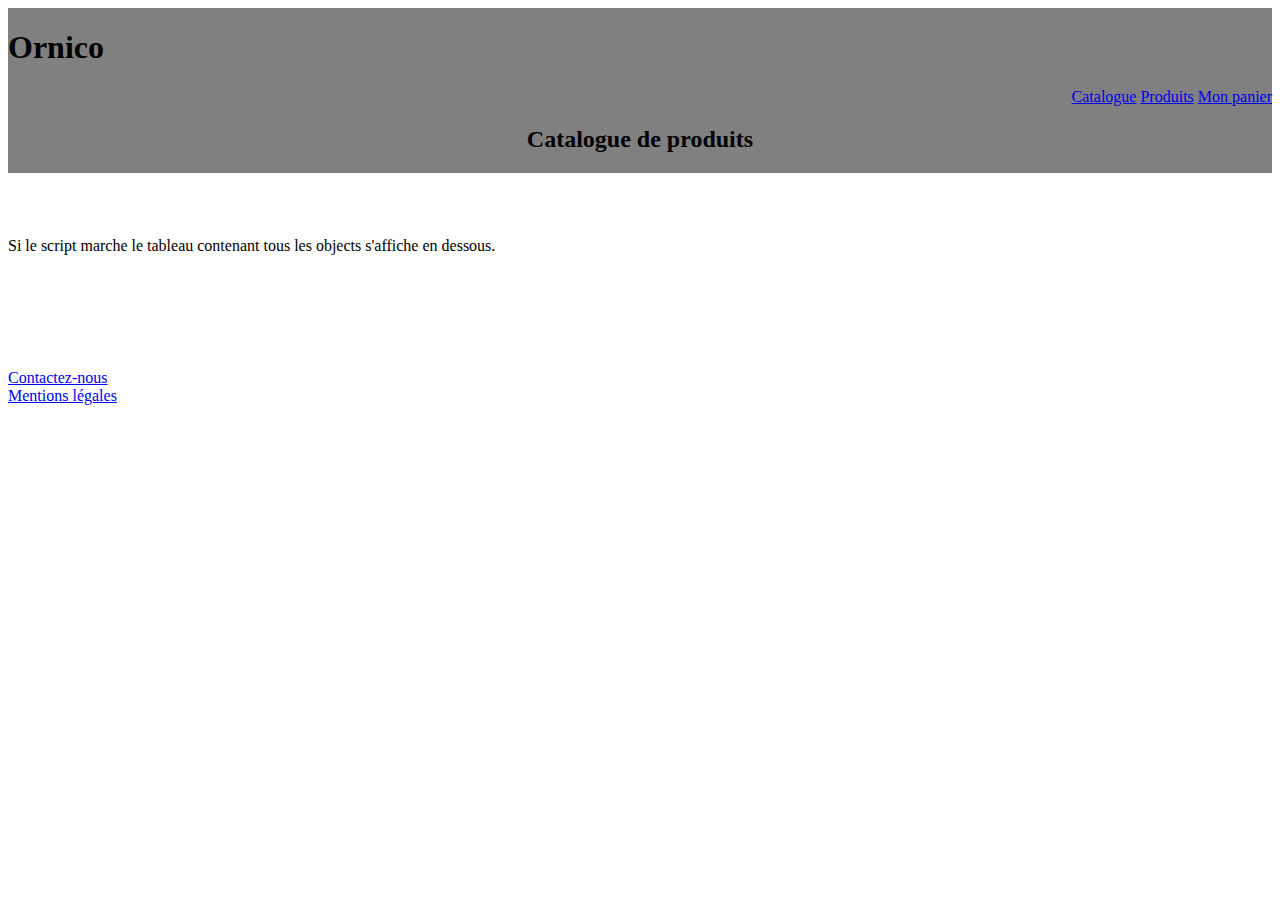
<file: index.html>
<!doctype html>
<html lang="fr">

<head>
    <meta charset="utf-8">
    <meta name="viewport" content="width=device-width, initial-scale=1.0, viewport-fit=cover">
    <title>Page d'accueil</title>
    <link rel="stylesheet" href="style.css">
    <script src="../test-get.js"></script>
</head>

<body>
    <header>
        <div id="header">
            <h1>Ornico</h1>
            <nav class="menu1">
                <a href="index.html">Catalogue</a>
                <a href="Produit.html">Produits</a>
                <a href="Panier.html">Mon panier</a>
            </nav>
        </div>
        <div class="sub">
           <h2>Catalogue de produits</h2> 
        </div>
    </header>
    <main class="container">
        <p>Si le script marche le tableau contenant tous les objects s'affiche en dessous.</p>
        <div id="items-display" class="display">
        </div>
    </main>
    <footer>
        <div id="footer">
            <div class="contact">
                <a href="mailto:chips@mail.com">Contactez-nous</a>
            </div>
            <div class="mentions-légales">
                <a href="#">Mentions légales</a>
            </div>
        </div>
    </footer>
</body>
</file>
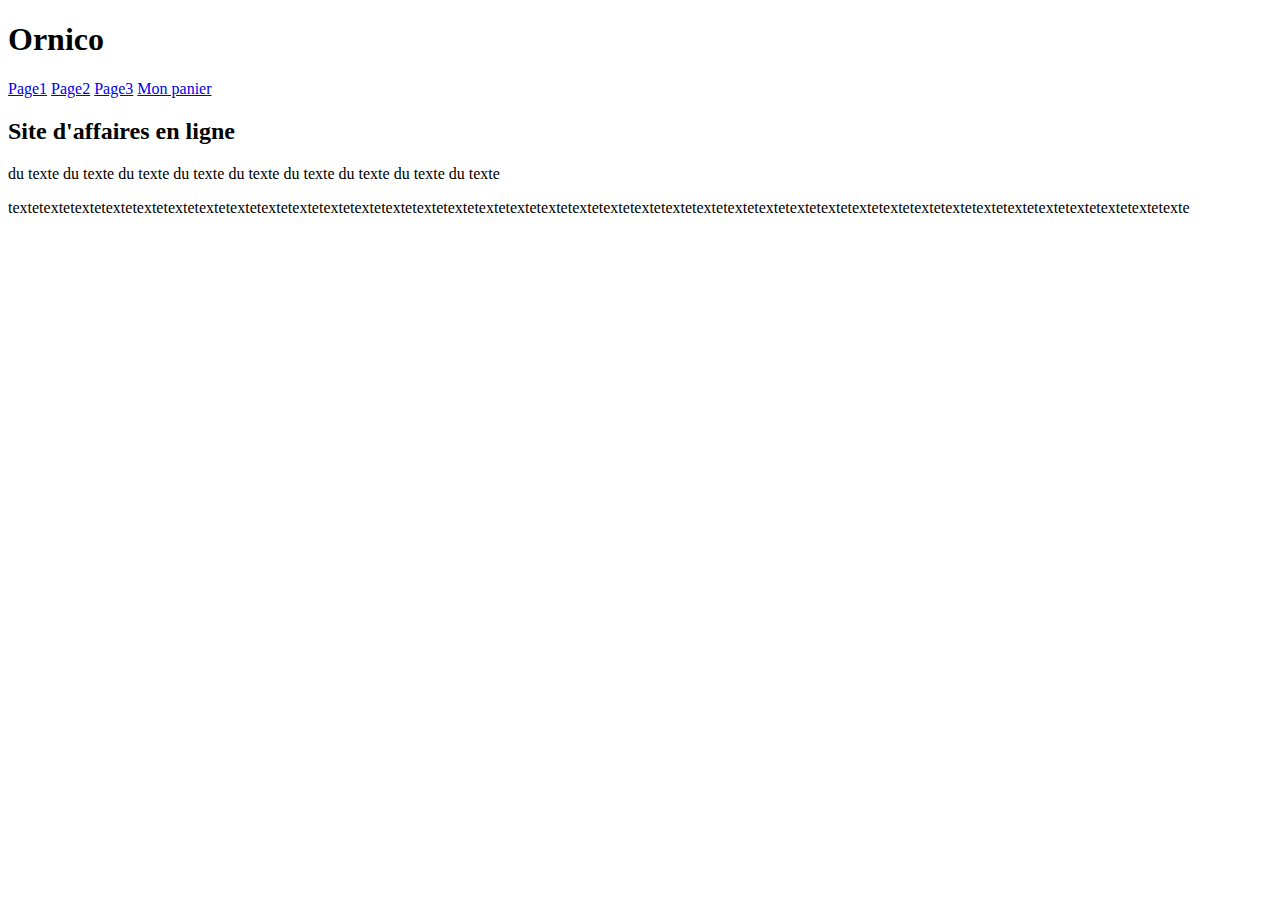
<file: Confirmation.html>
<!doctype html>
<html lang="fr">

<head>
    <meta charset="utf-8">
    <meta name="viewport" content="width=device-width, initial-scale=1.0, viewport-fit=cover">
    <title>Page d'accueil</title>
</head>

<body>
    <header>
        <div id="header">
            <h1>Ornico</h1>
            <nav class="menu1">
                <a href="index.html">Page1</a>
                <a href=".">Page2</a>
                <a href=".">Page3</a>
                <a href=".">Mon panier</a>
            </nav>
        </div>
        <div class="sub">
           <h2>Site d'affaires en ligne</h2> 
        </div>
    </header>
    <main class="container">
        <div>du texte du texte du texte du texte du texte du texte du texte du texte du texte</div>
    </main>
    <footer>
        <div id="footer">
            <div>
                <p>textetextetextetextetextetextetextetextetextetextetextetextetextetextetextetextetextetextetextetextetextetextetextetextetextetextetextetextetextetextetextetextetextetextetextetextetextetexte</p>
            </div>
        </div>
    </footer>
</body>
</file>
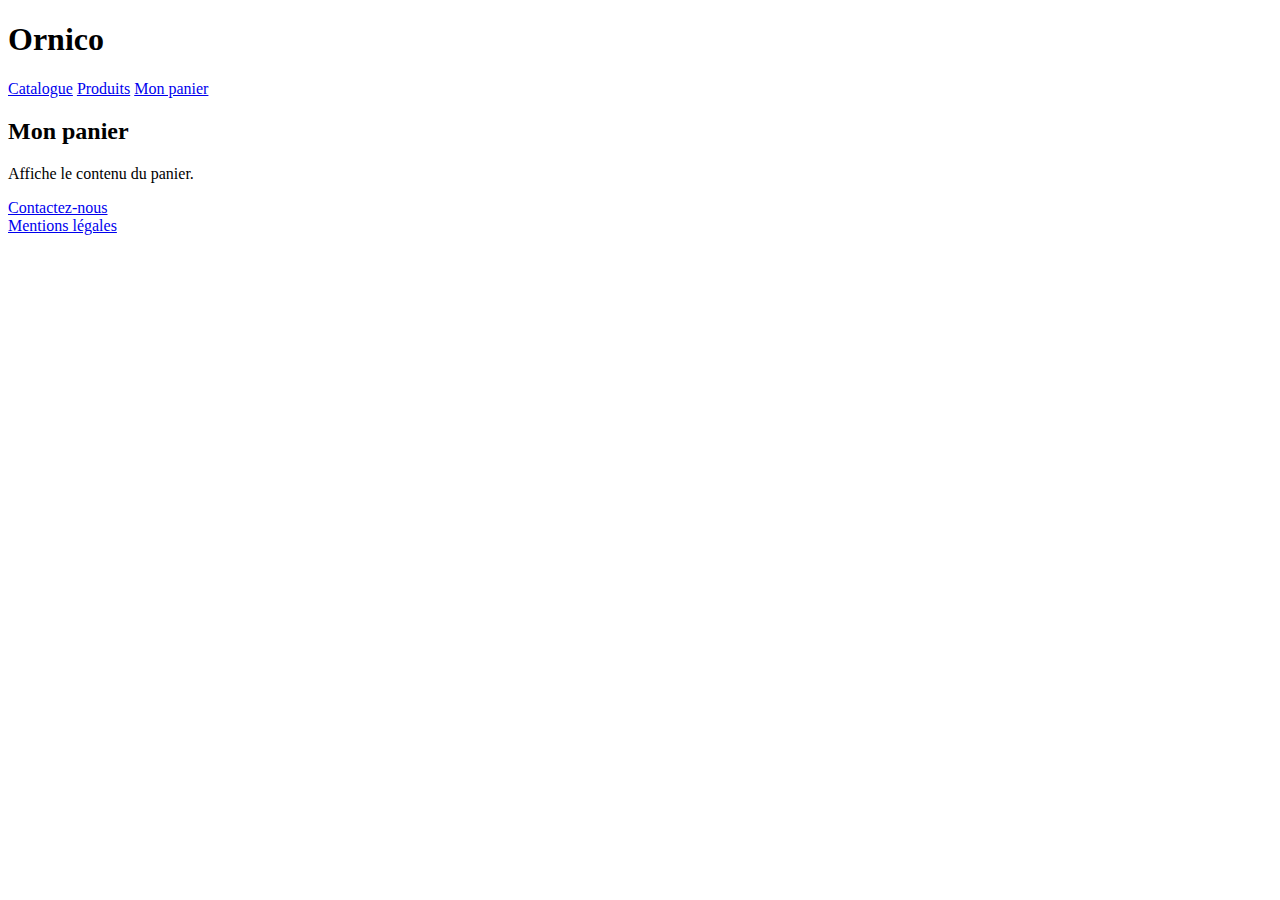
<file: Panier.html>
<!doctype html>
<html lang="fr">

<head>
    <meta charset="utf-8">
    <meta name="viewport" content="width=device-width, initial-scale=1.0, viewport-fit=cover">
    <title>Mon panier</title>
</head>

<body>
    <header>
        <div id="header">
            <h1>Ornico</h1>
            <nav class="menu1">
                <a href="index.html">Catalogue</a>
                <a href="Produit.html">Produits</a>
                <a href="Panier.html">Mon panier</a>
            </nav>
        </div>
        <div class="sub">
           <h2>Mon panier</h2> 
        </div>
    </header>
    <main class="container">
        <p>Affiche le contenu du panier.</p>
        <div id="my-basket" class="display">
        </div>
    </main>
    <footer>
        <div id="footer">
            <div class="contact">
                <a href="mailto:chips@mail.com">Contactez-nous</a>
            </div>
            <div class="mentions-légales">
                <a href="#">Mentions légales</a>
            </div>
        </div>
    </footer>
</body>
</file>
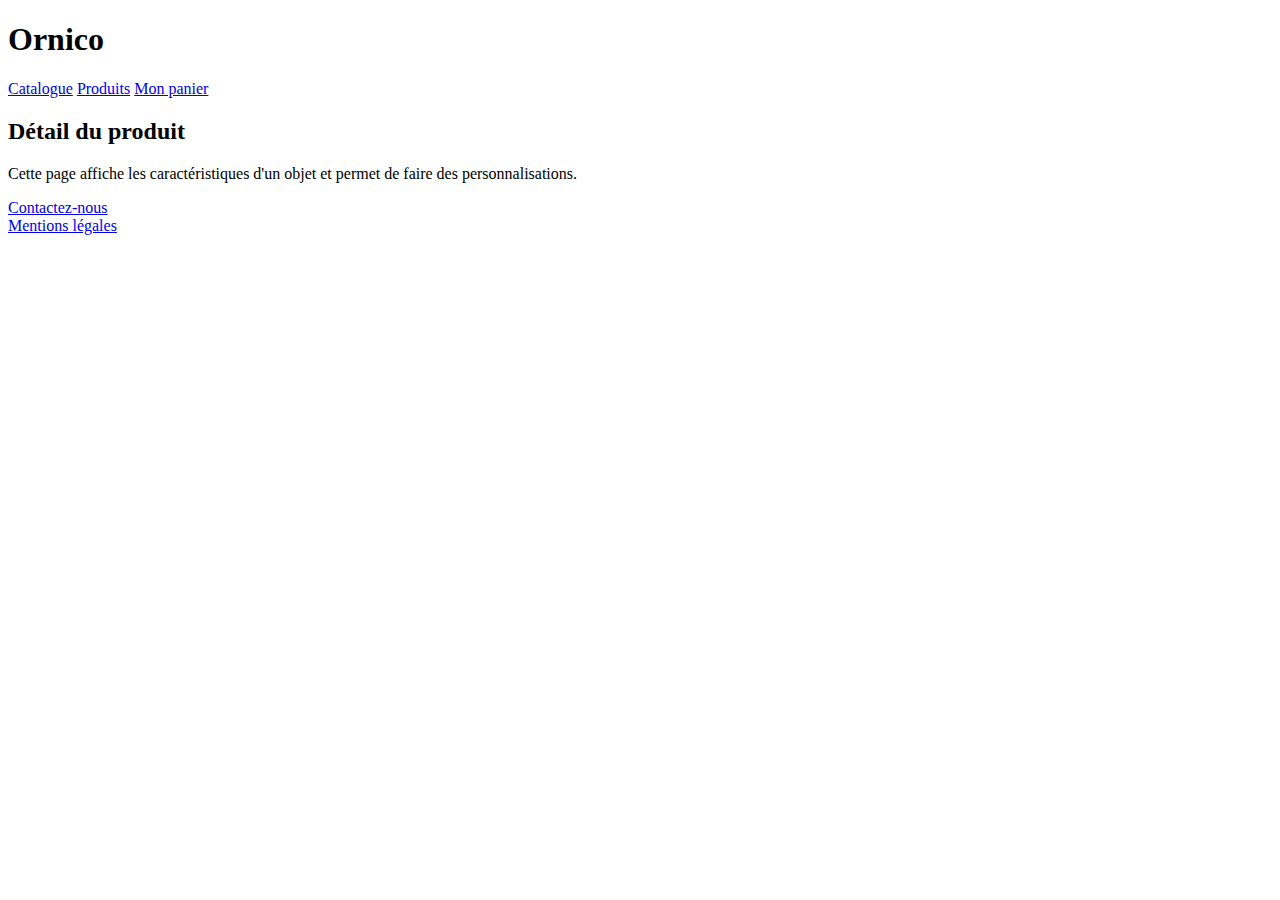
<file: Produit.html>
<!doctype html>
<html lang="fr">

<head>
    <meta charset="utf-8">
    <meta name="viewport" content="width=device-width, initial-scale=1.0, viewport-fit=cover">
    <title>Un produit</title>
</head>

<body>
    <header>
        <div id="header">
            <h1>Ornico</h1>
            <nav class="menu1">
                <a href="index.html">Catalogue</a>
                <a href="Produit.html">Produits</a>
                <a href="Panier.html">Mon panier</a>
            </nav>
        </div>
        <div class="sub">
           <h2>Détail du produit</h2> 
        </div>
    </header>
    <main class="container">
        <p>Cette page affiche les caractéristiques d'un objet et permet de faire des personnalisations.</p>
        <div id="item-details" class="display">
        </div>
    </main>
    <footer>
        <div id="footer">
            <div class="contact">
                <a href="mailto:chips@mail.com">Contactez-nous</a>
            </div>
            <div class="mentions-légales">
                <a href="#">Mentions légales</a>
            </div>
        </div>
    </footer>
</body>
</file>
<file: style.css>
/* CSS de départ */

header {
    display: flex;
    flex-direction: column;
    width: auto;
    height: auto;
    background-color: grey;
}

header .menu1 {
    text-align: right;
}

header h1 {
    text-align: left;
}

header .sub {
    text-align: center;
    margin: auto;
}

.display {
    display: flex;
    background-color: grey;
    height: auto;
    margin-bottom: 50px;
    margin-top: 64px;
}

.container {
    margin-top: 64px;
}
</file>
